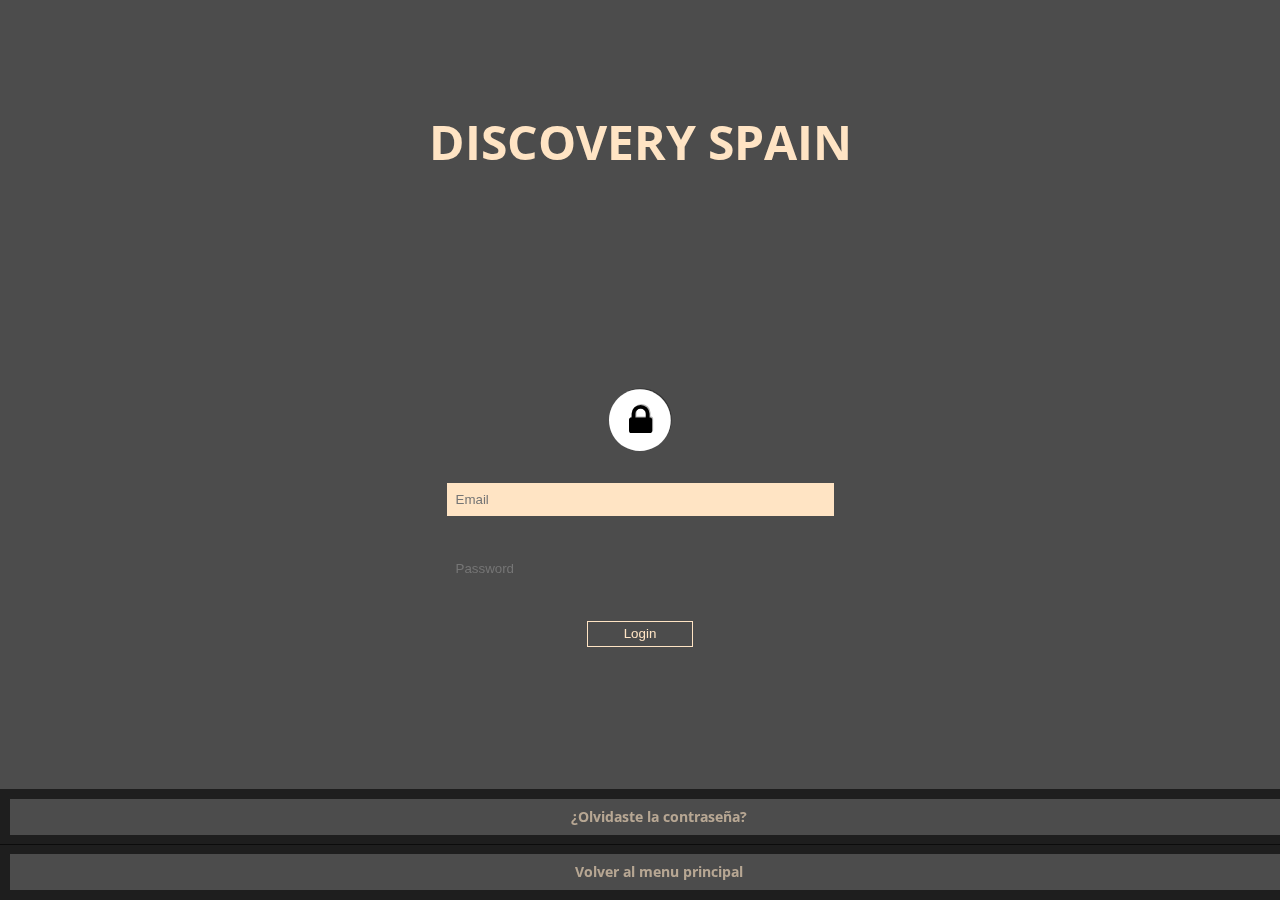
<file: login.html>
<!DOCTYPE html>
<html lang="es">

<head>
    <meta charset="utf-8">
    <title>Discovery Spain LOG-IN</title>
    <link rel="stylesheet" type="text/css" href="css/diseño-login.css">
</head>

<body>

    <div class="container" id="container">
    <div class="header">
        <a href="https://joselitojose.github.io/DiscoverySpain/index.html"><h1>DISCOVERY SPAIN</h1></a>
    </div>
    </div>

    <form class="login-form">
        <p class="login-text">
          <span class="fa-stack fa-lg">
            <i class="fa fa-circle fa-stack-2x"></i>
            <i class="fa fa-lock fa-stack-1x"></i>
          </span>
        </p>
        <input type="email" class="login-username" autofocus="true" required="true" placeholder="Email" />
        <input type="password" class="login-password" required="true" placeholder="Password" />
        <input type="submit" name="Login" value="Login" class="login-submit" />
      </form>
      <a href="#" class="login-forgot-pass">¿Olvidaste la contraseña?</a>
      <a href="https://joselitojose.github.io/DiscoverySpain/index.html" class="login-back">Volver al menu principal</a>
      <div class="underlay-photo"></div>
      <div class="underlay-black"></div> 
</body>
</file>
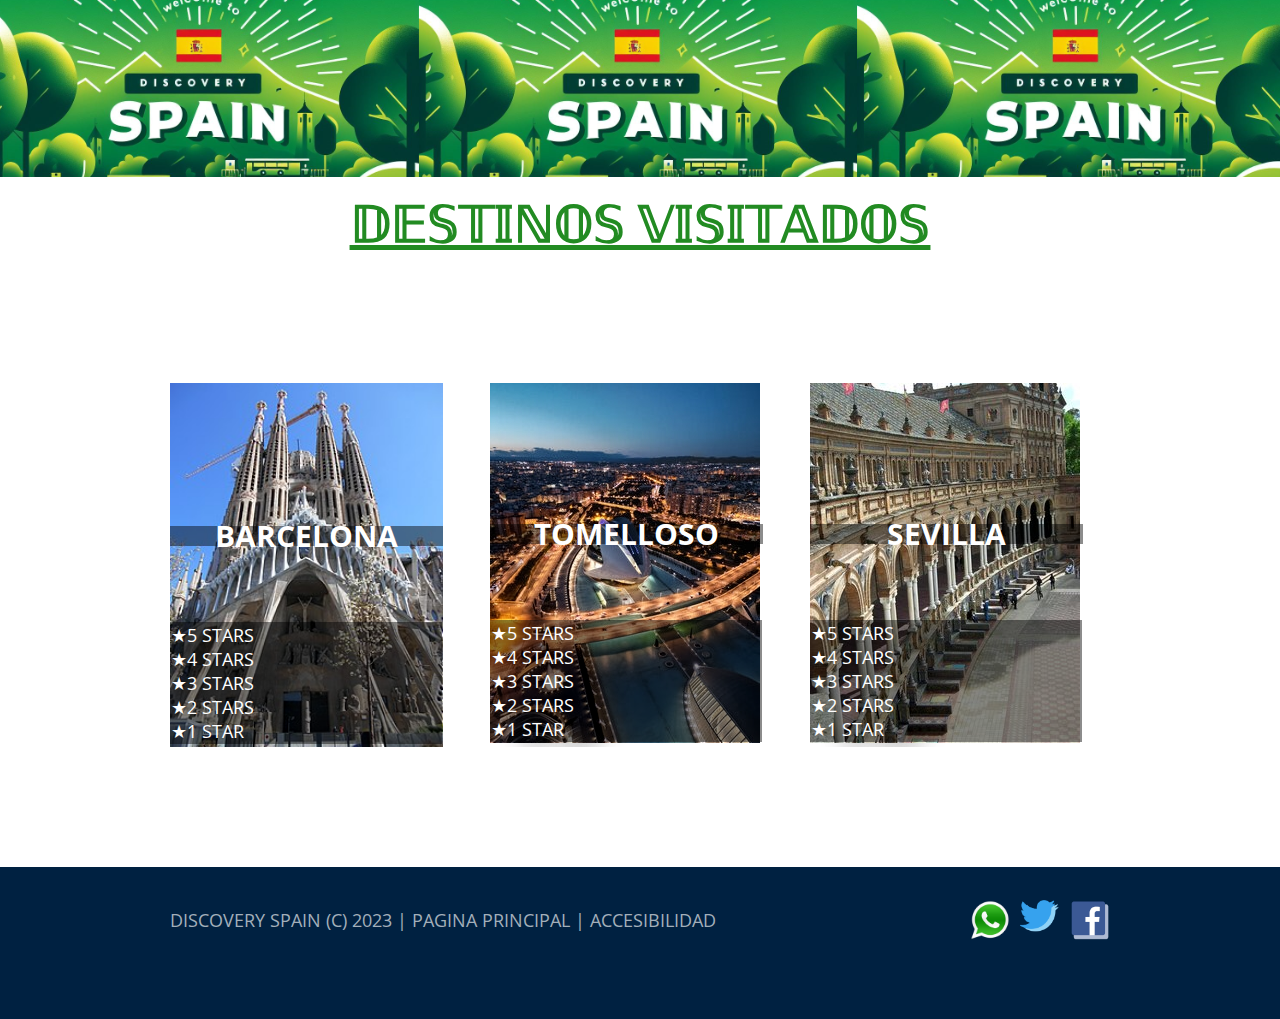
<file: destinos/index-1.html>
<!DOCTYPE html>
<html lang="en">
	<head>
		<title>Destinos Discovery Spain</title>
		<meta charset="utf-8">
		<meta name="format-detection" content="telephone=no" />
		<link rel="icon" href="images/favicon.ico">
		<link rel="shortcut icon" href="images/favicon.ico" />
		<link rel="stylesheet" href="css/style.css">
		<script src="js/jquery.js"></script>
		<script src="js/jquery-migrate-1.2.1.js"></script>
		<script src="js/script.js"></script>
		<script src="js/superfish.js"></script>
		<script src="js/jquery.ui.totop.js"></script>
		<script src="js/jquery.equalheights.js"></script>
		<script src="js/jquery.mobilemenu.js"></script>
		<script src="js/jquery.easing.1.3.js"></script>
		<audio id="star" src="../audios/estrella.mp3"></audio>
		<script>
			$(document).ready(function(){
				$().UItoTop({ easingType: 'easeOutQuart' });
			});
		</script>
	</head>
	<body>
<!--==============================header=================================-->
		
	<a href="../index.html">
		<header>
			<div class="container_12" style="display: flex; min-width: 100%">
				<div class="grid_12">
					<div class="menu_block">
						<nav class="horizontal-nav full-width horizontalNav-notprocessed">
							<!-- <ul class="sf-menu">
								<li><a href="index.html">ABOUT</a></li>
								<li class="current"><a href="index-1.html">HOT TOURS</a></li>
								<li><a href="index-2.html">SPECIAL OFFERS</a></li>
								<li><a href="index-3.html">BLOG</a></li>
								<li><a href="index-4.html">CONTACTS</a></li>
							</ul>
						</nav> -->
						<div class="clear"></div>
					</div>
				</div>
				<div class="grid_12">
					
				</div>
			</div>
		</header>
	</a>
<!--==============================Content=================================-->
		<div class="content"><div class="ic"></div>
		<div class="title" id="tituloprin" ><b>𝔻𝔼𝕊𝕋𝕀ℕ𝕆𝕊  𝕍𝕀𝕊𝕀𝕋𝔸𝔻𝕆𝕊</b></div>
			<div class="container_12" >
				<div class="banners">
					<div class="grid_4">
						<div class="banner">
							<img src="../images/destino1.jpg" style="width: 91%; height: auto;">
							<div class="label">
								<div class="title" style="font-weight: bolder;">BARCELONA</div>
								<div class="star-rating">
									<input type="radio" onclick="estrellaSound()" id="star1" name="rating" value="5" />
									<label for="star1" > 5 stars</label>
									<input type="radio" onclick="estrellaSound()" id="star2" name="rating" value="4" />
									<label for="star2"> 4 stars</label>
									<input type="radio" onclick="estrellaSound()" id="star3" name="rating" value="3" />
									<label for="star3"> 3 stars</label>
									<input type="radio" onclick="estrellaSound()" id="star4" name="rating" value="2" />
									<label for="star4"> 2 stars</label>
									<input type="radio" onclick="estrellaSound()" id="star5" name="rating" value="1" />
									<label for="star5"> 1 star</label>
								</div>
							</div> 
						</div>
					</div>
					<div class="grid_4">
						<div class="banner">
							<img src="../images/destino3.jpg" style="width: auto; height: auto;" alt="">
							
							<div class="label">
								<div class="title" style="font-weight: bolder;">TOMELLOSO</div>
									<div class="star-rating">
										<input type="radio" onclick="estrellaSound()" id="star6" name="rating2" value="5" />
										<label for="star6" > 5 stars</label>
										<input type="radio" onclick="estrellaSound()" id="star7" name="rating2" value="4" />
										<label for="star7"> 4 stars</label>
										<input type="radio" onclick="estrellaSound()" id="star8" name="rating2" value="3" />
										<label for="star8"> 3 stars</label>
										<input type="radio" onclick="estrellaSound()" id="star9" name="rating2" value="2" />
										<label for="star9"> 2 stars</label>
										<input type="radio" onclick="estrellaSound()" id="star10" name="rating2" value="1" />
										<label for="star10"> 1 star</label>
									</div>
								</div>
							</div>
						</div>
					
					
					<div class="grid_4">
						<div class="banner">
							<img src="../images/destino2.jpg" alt="">
							<div class="label">
								<div class="title" style="font-weight: bolder;">SEVILLA</div>
								<div class="star-rating">
									<input type="radio" onclick="estrellaSound()" id="star11" name="rating3" value="5" />
									<label for="star11" > 5 stars</label>
									<input type="radio" onclick="estrellaSound()" id="star12" name="rating3" value="4" />
									<label for="star12"> 4 stars</label>
									<input type="radio" onclick="estrellaSound()" id="star13" name="rating3" value="3" />
									<label for="star13"> 3 stars</label>
									<input type="radio" onclick="estrellaSound()" id="star14" name="rating3" value="2" />
									<label for="star14"> 2 stars</label>
									<input type="radio" onclick="estrellaSound()" id="star15" name="rating3" value="1" />
									<label for="star15"> 1 star</label>
								</div>
							</div>
						</div>
					</div>
				</div>
			</div>
		</div>
<!--==============================footer=================================-->
		<footer>
			<div class="container_12">
				<div class="grid_12">
					<div class="socials">
						<a href="#" ><img src="../images/chat.png"/></a>
						<a href="#"><img src="../images/chat2.png"/></a>
						<a href="#"><img src="../images/chat3.png"/></a>
					</div>
					<div class="copy">
						DISCOVERY SPAIN (c) 2023 | <a href="../index.html"> Pagina principal </a> | <a href="../index.html#acceso2" id="enlaceAccesibilidad">Accesibilidad</a> 
					</div>
				</div>
			</div>
		</footer>
		<script>
			$(function (){
				$('#bookingForm').bookingForm({
					ownerEmail: '#'
				});
			})

			function estrellaSound() {
				var clickSound = document.getElementById("star");
				if (clickSound) {
					clickSound.play();
				}
			}
		</script>
		
	</body>
</html>
</file>
<file: css/diseño-login.css>
@import url(https://fonts.googleapis.com/css?family=Open+Sans:100,300,400,700);
@import url(//netdna.bootstrapcdn.com/font-awesome/4.0.3/css/font-awesome.css);


body, html {
    height: 95%;
    margin: 0;
    display: flex;
    justify-content: center;
    align-items: center;
    flex-direction: column;
    font-size: large;
}

.container {
    margin-top: 55px;
    text-align: center; /* Centra el contenido de 'container' */
    font-size: x-large;
}



/* Añade estilos adicionales para centrar y mejorar la apariencia */


a {
    color: bisque; /* Cambiar color del texto */
    text-decoration: none; /* Eliminar subrayado */
    font-weight: bold; /* Hacer el texto en negrita */
 }


body {
  font-family: 'Open Sans';
  font-weight: 100;
  display: flex;
  overflow: hidden;
}

header {
    display: contents;
    justify-content: center;
    align-items: center;
    background-color: rgb(18, 214, 84);
    color: rgb(0, 0, 0);
    padding: 20px;
    width: 100%;
    
}

/*container {
    display: flex;
    flex-direction: column;
    align-items: center;
    justify-content: flex-start;
    height: 100vh;
    width: 100%;
    padding: 20px;
    display: none;
    background-color: white;
}*/


input {
  ::-webkit-input-placeholder {
     color: rgba(255,255,255,0.7);
  }
  ::-moz-placeholder {
     color: rgba(255,255,255,0.7);  
  }
  :-ms-input-placeholder {  
     color: rgba(255,255,255,0.7);  
  }
  &:focus {
    outline: 0 transparent solid;
    ::-webkit-input-placeholder {
     color: rgba(0,0,0,0.7);
    }
    ::-moz-placeholder {
       color: rgba(0,0,0,0.7);  
    }
    :-ms-input-placeholder {  
       color: rgba(0,0,0,0.7);  
    }
  }
}

.login-form {
  /*background: #222;
  //box-shadow: 0 0 1rem rgba(0,0,0,0.3); */
  display: flex;
  flex-direction: column;
  align-items: center; /* Centra los elementos horizontalmente */
  justify-content: center; /* Centra los elementos verticalmente */
  min-height: 10rem;
  /*margin-left: -10%;
  margin-top: 40%;*/
  margin: auto;

  max-width: 50%;
  padding: .5rem;
}
.login-text {
  /*background: hsl(40,30,60);
  //border-bottom: .5rem solid white; */
  color: white;
  font-size: 1.5rem;
  margin: 0 auto;
  max-width: 50%;
  padding: .5rem;
  text-align: center;
  text-shadow: 1px -1px 0 rgba(0,0,0,0.3);
  .fa-stack-1x {
    color: black;
  }
}

.login-username, .login-password {
  background: transparent;
  border: 0 solid;
  border-bottom: 1px solid rgba(bisque, .5);
  color: bisque;
  display: block;
  margin: 1rem;
  padding: .5rem;
  transition: 250ms background ease-in;
  
  width: calc(200% - 3rem);
  &:focus {
    background: bisque;
    color: black;
    transition: 250ms background ease-in;
  }
}

.login-forgot-pass {
  border-bottom: 1px solid blueviolet;
  border:  10px solid black;
  bottom:  55px;
  color: bisque;
  cursor: pointer;
  display: block;
  font-size: 75%;
  left: 0;
  opacity: 0.6;
  padding: .5rem;
  position: absolute;
  text-align: center;
  /*text-decoration:after;*/
  width: 100%;
  &:hover {
    opacity: 1;
  }
}

.login-back {
    border-bottom: 1px solid blueviolet;
    border:  10px solid black;
    bottom:  0px;
    color: bisque;
    cursor: pointer;
    display: block;
    font-size: 75%;
    left: 0;
    opacity: 0.6;
    padding: .5rem;
    position: absolute;
    text-align: center;
    /*text-decoration:after;*/
    width: 100%;
    &:hover {
      opacity: 1;
    }
  }


.login-submit {
  border: 1px solid bisque;
  background: transparent;
  color: bisque;
  display: block;
  margin: 1rem auto;
  min-width: 1px;
  padding: .25rem;
  width: 50%;
  transition: 250ms background ease-in;
  &:hover, &:focus {
    background: bisque;
    color: black;
    transition: 250ms background ease-in;
  }
}




[class*=underlay] {
  left: 0;
  min-height: 100%;
  min-width: 100%;
  position: fixed;
  top: 0;
}
.underlay-photo {
  animation: hue-rotate 6s infinite;
  background: url('https://31.media.tumblr.com/41c01e3f366d61793e5a3df70e46b462/tumblr_n4vc8sDHsd1st5lhmo1_1280.jpg');
  background-size: cover;
  filter: blur();
  -webkit-filter: grayscale(30%);
  z-index: -1;
}
.underlay-black {
  background: rgba(0,0,0,0.7);
  z-index: -1;
}

@keyframes hue-rotate {
  from {
    -webkit-filter: grayscale(30%) hue-rotate(0deg);
  }
  to {
    -webkit-filter: grayscale(30%) hue-rotate(360deg);
  }
}
</file>
<file: destinos/css/style.css>
@import "reset.css";
@import "skeleton.css";
@import "font-awesome.css";
@import "superfish.css";

@import url(//fonts.googleapis.com/css?family=Open+Sans:400);
@import url(//fonts.googleapis.com/css?family=Open+Sans:300);
@import url(//fonts.googleapis.com/css?family=Open+Sans:600);
@import url(//fonts.googleapis.com/css?family=PT+Sans+Narrow);

html {
	width: 100%;

}
a[href^="tel:"] {
    color: white; /* Cambiar color del texto */
    text-decoration: none; /* Eliminar subrayado */
    font-weight: bold; /* Hacer el texto en negrita */
    z-index: 2;
    align-self: center;
    }

    header a {
        display: inline-block;
        font-size: 28px; /* Ajusta el tamaño de fuente según sea necesario */
        font-weight: bold;
        text-decoration: none;
        color: white; /* Cambia el color del texto según sea necesario */
        transition: color 0.3s ease; /* Agrega una transición suave al color del texto */
        margin: 0 auto; /* Centra el enlace horizontalmente */
        text-align: center; /* Alinea el texto al centro */
        display: block; /* Hace que el enlace ocupe todo el ancho del contenedor */
      
      }
* {
	-webkit-text-size-adjust: none;
}

body {
	position: relative;
	min-width: 960px;
    background-color: #002141;
    color: #737272;
    font: 14px/20px 'Open Sans', sans-serif;
}

.ic {
	border:0;
	float:right;
	background:#fff;
	color:#f00;
	width:50%;
	line-height:10px;
	font-size:10px;
	margin:-220% 0 0 0;
	overflow:hidden;
	padding:0
}

strong {
	font-weight: 700;
}

address {
	font-style: normal;
}

p {
	margin-bottom: 20px;
}

.p1 {
    margin-bottom: 14px;
}

input {
	border-radius: 0 !important;
	outline: none !important;
}


img {
	max-width: 100%;
    
}



/****Heads***


h1, h2, h3, h4, h5, h6 {
    font-weight: normal;
	color: #3e454c;
    text-transform: uppercase;
}
*/

h2 {
    font-size: 72px;
    line-height: 30px;
    color: #f3aa29;
    font-weight: 300;
    margin-bottom: 20px;
}

h3 {
    font-size: 30px;
    line-height: 27px;
    color: #002747;
    padding-top: 116px;
    margin-bottom: 17px;
    font-weight: normal;
}

h3.head1 {
    padding-top: 111px;
    margin-bottom: 33px;
}

h4 {
    font-size: 24px;
    line-height: 27px;
    color: #002747;
    padding-top: 72px;
    margin-bottom: 16px;
}

.page1 h3 {
    padding-top: 69px;
    margin-bottom: 41px;
}

.page1 h3.head1 {
    padding-top: 41px;
}

h5 {
    font-size: 20px;
    padding-top: 115px;
    line-height: 27px;
    color: #002747;
    text-transform: uppercase;
    letter-spacing: -1px;
    margin-bottom: 29px;
}

/****Lists****/


ul {
	padding: 0;
	margin: 0;
	list-style: none;
}

ul.list {
    margin-bottom: 2px;
}


ul.list+h3.head1 {
    padding-top: 79px;
}

ul.list li {
    font-size: 18px;
    padding-left: 21px;
    background: url(../images/marker.png) 0 6px no-repeat;
}

ul.list li+li {
    margin-top: 10px;
}

ul.list + a.link1 {
    padding-left: 25px;
    padding-right: 22px;
    border-radius: 11px;
}

/****Links****/

.low {
    text-transform: none;
}

a {
	text-decoration: none;
	color: inherit;
	outline: none;
	transition: 0.5s ease;
	-o-transition: 0.5s ease;
	-webkit-transition: 0.5s ease;
}

a:hover {
	color: #c73430;
}

a.col1:hover a {
    color: #c73430;
}

a.btn {
    font-size: 14px;
    line-height: 20px;
    color: #737272;
    display: inline-block;
    background-color: #e5e5e5;
    padding: 5px 26px 4px;
    margin-top: 28px;
    border-radius: 8px;
}

a.btn:hover {
    background-color: #c73430;
    color: #fff;
}

/****classes****/

.mb0 {
	margin-bottom: 0px !important;
}
.m0 {
	margin: 0 !important;
}
.pad0 {
	padding: 0 !important;
}

.pad1 {
}


.img_inner {
	max-width: 100%;
	-moz-box-sizing: border-box;
	-webkit-box-sizing: border-box;
	-o-box-sizing: border-box;
	box-sizing: border-box;
	margin-bottom: 17px;
	margin-top: 7px;
}


.fleft {
	float: left;
	width: auto !important;
	margin-right: 20px;
	margin-bottom: 0px;
	margin-top: 4px;
}

.page1 .fleft {
    margin-top: 5px;
}

.page1 .fleft {
    margin-right: 16px;
}

.oh {
	overflow: hidden;
}
.fright {
	float: right !important;
}
.upp {
	text-transform: uppercase;
}

.alright {
	text-align: right;
}
.center {
	text-align: center;
}
.wrapper, .extra_wrapper {
	overflow: hidden;
}
.clear {
	float: none !important;
	clear: both;
}

.nowrap {
    white-space: nowrap;
}
/*header*/

header {
    background: url(../../images/portada.jpeg) center 0 repeat-x;display: flex;
    
    justify-content: center;
    align-items: center;
    background-position: center;
    background-size: 33.2%;
    background-position-x: 50% ;
    background-position-y: 46%;
    height: 180px; /* Ajusta la altura según sea necesario */
    padding-top: 20px; /* Ajusta el relleno superior según sea necesario *
    /*background-color: rgb(18, 214, 84);*/
    margin: -1.7%;
    color: rgb(0, 0, 0);
    padding: 20px;
    width: 100%;
    
}

.page1 header {
    background: none;
    position: absolute;
    left: 0;
    z-index: 999;
    right: 0;
    top: 0;
    padding-bottom: 0;
}

header h1 {
	position: relative;
	text-align: center;
}


header h1 a {
	display: inline-block;
	overflow: hidden;
	width: 190px;
    height: 57px;
	font-size: 0;
	line-height: 0;
	
	text-indent: -999px;
	transition: 0s ease;
	-o-transition: 0s ease;
	-webkit-transition: 0s ease;
}
header h1 a img {
	display: block;
}

/**Content**/

.content {
    background-color: #fff;
    padding-bottom: 120px;
}
.page1  .content {
    padding-bottom: 115px;
}

.banner {
    top: -45px;
    position: relative;
     /*width: 150%; Ancho del div */
  /* height: 200px; Altura del div */
}

.banner .label {
    color: #fff;
    position: absolute;
    text-align: center;
    left: 0;
    top: 50%;
    margin-bottom: -80%;
    margin-top: -13%;
    right: 0;
    text-transform: uppercase;
}


.banner .label .title {
    font-size: 30px;
    margin-bottom: 14px;
    text-transform: uppercase;
    background-color: rgba(0, 0, 0, 0.45);
    
    padding: 2;
    width: 91%;
}

.banner .label .price span {
    display: block;
    font-size: 24px;
    padding-top: 3px;
}

.banner a {
    font-size: 14px;
    line-height: 20px;
    color: #c73430;
    text-transform: uppercase;
    display: inline-block;
    background-color: #e5e5e5;
    padding: 5px 18px 4px;
    margin-top: 25px;
    border-radius: 13px;
}

.banner a:hover {
    background-color: #c73430;
    color: #fff;
}

.cl1 {
    height: 25px;
}

.bq1  {
    overflow: hidden;
    padding-top: 9px;
    background: url(../images/quotes.png) 105px 0 no-repeat;
}

.bq1 .fleft {
    margin-top: 0px;
    position: relative;
    top: -2px;
    margin-right: 23px;
}

.bq1 p {
    margin-bottom: 10px;
}

.bq1 .col1 {
    text-transform: uppercase;
}

.block1 {
    overflow: hidden;
}

.block1 time {
    float: left;
    display: block;
    background: url(../images/time_bg.png) 0 0 repeat-x #d64842;
    border-radius: 13px;
    color: #fff;
    width: 60px;
    text-transform: uppercase;
    margin-right: 18px;
    font-size: 18px;
    line-height: 18px;
    text-align: center;
    padding-top: 7px;
    margin-top: 4px;
    padding-bottom: 24px;
    box-shadow: 3px 3px 3px #eeeeee;
    position: relative;
}

.text1 {
    font-size: 18px;
    text-transform: uppercase;
    margin-bottom: 4px;
}

.block1 time  span {
    border-bottom: 1px solid #b42d29;
    margin: 0 3px;
    font-size: 14px;
    display: block;
    padding-top: 3px;
    padding-bottom: 4px;
}

.block1 time:after {
    height: 23px;
    content: '';
    border-top: 1px solid #e08885;
    position: absolute;
    left: 3px;
    right: 3px;
    color: #e5e5e5;
    font-size: 18px;
    line-height: 21px;
    font-family: 'FontAwesome';
    bottom: 0;
}
.banners {
    
    display: flex;
    overflow: hidden;
    padding-top: 100px;
   
}

.banners .banner {
    top: 0;
    margin-top: 20px;
}

.block2 {
    overflow: hidden;
}

.block2 .text1 {
    margin-bottom: 27px;
}

.block2 +.block2  {
    margin-top: 18px;
}

a.link1 {
    font-size: 14px;
    line-height: 20px;
    color: #c73430;
    text-transform: uppercase;
    display: inline-block;
    background-color: #e5e5e5;
    padding: 5px 18px 4px;
    margin-top: 28px;
    border-radius: 13px;
}

a.link1:hover {
    background-color: #c73430;
    color: #fff;
}

.blog {
    margin-top: -2px;
    overflow: hidden;
}

.blog+.blog {
    margin-top: 84px;
}

.blog .clear {
    height: 14px;
}

.blog .text1 {
    position: relative;
    top: 1px;
}

.blog time {
    box-shadow: 2px 2px 2px #e3e3e3;
    display: block;
    float: left;
    background: url(../images/time_bg.png) 0 center repeat-x;
    color: #fff;
    font-size: 18px;
    padding-bottom: 5px;
    text-align: center;
    border-radius: 11px;
    margin-right: 20px;
    text-transform: uppercase;
    width: 60px;
    margin-top: 5px;
    padding-top: 8px;
}

.blog time span {
    padding-top: 1px;
    font-size: 14px;
    display: block;
}

/**Map**/

.col1 {
    color: #f3aa29;
}

.map {
    overflow: hidden;
    position: relative;
    padding-top: 18px;
}
 

.map figure {
    margin-top: 8px;
    position: relative;
	display: block;
    border: 1px solid #e6e6e6;
	width: 100%;
    margin-bottom: 35px;
	-moz-box-sizing: border-box;
	-webkit-box-sizing: border-box;
	-o-box-sizing: border-box;
	box-sizing: border-box;
}

.map figure iframe {
	width: 100%;
	height: 311px;
	max-width: 100%;
}
.map address {
    margin-top: -7px;
    float: left;
	display: block;
}

.map address dt {
    margin-bottom: 20px;
}

.map address+address {
    margin-left: 34px;
}

 address dd span {
	display: inline-block;
	text-align: left;
}

.map address dd span.col1 {
	min-width: 0;
}

a.link-1 {
   color: #8fbf4d;
}

.map a.link-1 {
    display: inline-block;
    margin-left: 22px;
}

a.link-1:hover {
    color: #3e454c;
}



/**Footer**/

footer {
	display: block;
    padding: 0px 0 60px;
    color: #a3afba;
    font-family: 'Open Sans', sans-serif;
}

.socials {
    padding-top: 33px;
    float: right;
}

.socials a {
/*     background: url(../images/time_bg.png) 0 center repeat-x;
 */    
    float: left;
    display: block;
    font-size: 20px;
    width: 40px;
    height: 37px;
    color: #e5e5e5;
    
    text-align: center;
    line-height: 37px;
    border-radius: 7px;
}
#tituloprin{
    color: forestgreen; /* Color del texto */
  text-align: center;
  padding: 20px 0; /* Espaciado interno arriba y abajo */
  border-radius: 4px; /* Bordes redondeados */
   text-align: center; font-family: Arial, Helvetica, sans-serif; 
   font-size: 50px; font-weight: bold; padding: 3%; margin-bottom: -10px;
   text-decoration: underline;
}

.socials a:hover {
    background-position: 0 -100px;
    background-color: #F0F3F5;
    color: #d84a45;
}

.socials a +a {
    margin-left: 10px;
}


.copy {
    float: left;
    padding-top: 44px;
    font-size: 18px;
    line-height: 18px;
    text-align: left;
    text-transform: uppercase;
}

#toTop {
    display: none;
    text-decoration: none;
    position: fixed;
    bottom: 40px;
    left: 51%;
    margin-left: 500px;
    overflow: hidden;
    width: 50px;
    height: 49px;
    border: none;
    text-indent: -999px;
    z-index: 20;
    background: url(../images/totop.png) no-repeat left 0;
    transition: 0s ease;
    -o-transition: 0s ease;
    -webkit-transition: 0s ease;
}
#toTop:hover {
    outline: none;
    background-position: right 0;
}

/*==================================RESPONSIVE LAYOUTS===============================================*/


@media only screen and (max-width: 995px) {
 body {
 min-width: 768px;
}


.fl1 {
    float: none;
    margin-left: 0 !important;
    width: auto;
}

 .map figure,  .map figure iframe,  #form input,  #form textarea,  #form .success {
 width: 100% !important;
 float: none !important;
}
 #form .success {
 -moz-box-sizing: border-box;
 -webkit-box-sizing: border-box;
 -o-box-sizing: border-box;
 box-sizing: border-box;
}
 .map figure {
 height: auto !important;
}
 .extra_wrapper {
 overflow: visible;
}

.map figure {
	margin-bottom: 15px;
}

.nowrap {
    white-space: normal;
}


.caption .price {
    display: none;
}

.caption {
    padding-top: 20px;
}


.camera_prev {
    margin-left: -374px;
} 

.camera_next  {
    margin-right: -374px;
}

.fl1.fl2 {
    clear: both;
}



}


@media only screen and (max-width: 767px) {
body {
    min-width: 420px;
}

header {
    -webkit-background-size: auto auto !important;
    -moz-background-size:  auto auto !important;
    -ms-background-size:  auto auto !important;
    -o-background-size:  auto auto !important;
    background-size:  auto auto !important;
}

#bookingForm {
    margin-right: 0;
}

.tmRadio p {
   padding-left: 0;
   padding-top: 10px;
}

.tmRadio {
    margin-left: 0 !important;
}

.tmRadio strong {
    margin-left: 0;
}

#bookingForm > strong + .controlHolder {
    width: 280px;
}

.camera_prev {
    margin-left: 0;
    left: 20px;
    bottom: 60px;
    top: auto;
    margin-top: 0;
} 

.camera_next  {
    margin-right: 0;
    right: 20px;
    bottom: 60px;
    top: auto;
    margin-top: 0;
}


.banner img {
    width: 100%;
}


.banner {
    width: 50%;
    margin-bottom: 25px;
} 

.block1 {
    margin-bottom: 30px;
}

.map address +address {
    margin-left: 0;
    float: none;
    margin-top: 20px;
}

.socials {
    float: none;
    overflow: hidden;
}

.copy {
    float: none;
    padding-top: 40px;
}

header h1 {
	display: block;
	width: auto;
    position: relative;
	height: auto;
    margin-bottom: 20px;
}

.img_inner {
    width: 100% !important;
    float: none !important;
    margin-right: 0 !important;
    margin-bottom: 20px !important;
}

h1 a {
	max-width: 90%;
}

.img_inner img {
	width: 100%;
}

header h1 {
    float: none;
    text-align: center;
}

header h1 a {
 	width: auto;
 	display: inline-block;
    height: auto;
}


 .map {
 	padding-right: 0px !important;
 }

 .map figure iframe {
 width: 100%;
 height: 300px;
}
 .map address {
 	margin-right: 0;
}

.noresize {
 width: auto !important;
 float: left !important;
 margin-right: 20px !important;
 margin-top: 4px !important;
}

 .img_inner {
 margin-top: 30px;
}

.map address {
    float: none;
}

.ui-datepicker {
    width: 280px;
}

}

@media only screen and (max-width: 479px) {
 body {
 min-width: 300px;
}

#bookingForm > strong + .controlHolder {
    width: 210px;
}

.ui-datepicker {
    left: 50% !important;
    margin-left: -140px;
}

}
.star-rating {
    font-size: 22px;
    width: 700px;
    /* Ajusta el ancho del rectángulo */
    margin-left: 0px;
    margin-top: 25.3%;
    line-height: normal;
    /* Añade un margen entre la imagen y las estrellas
     */
    height: 120px;
    text-shadow: 32px 20px 25px rgba(0, 0, 0, 1); /* Agrega una sombra sutil al encabezado */
    background-color: rgba(0, 0, 0, 0.45);
    padding: 1px; /* Ajusta el espacio alrededor del texto según sea necesario */
    width: 90%;
    

}

.txt-resaltado{
    background-color: yellow;
}


.star-rating input {
    display: none;
}

.star-rating label {
    font-size: 18px;
    color: white;
    cursor: pointer;
    display:flex;
    margin: 0;
    
    

}

.star-rating label:before {
    content: '\2605';
    /* Estrella rellena */
    display: block;
}

.star-rating input:checked~label {
    color: yellow;
    /* Color de estrella seleccionada */
}
</file>
